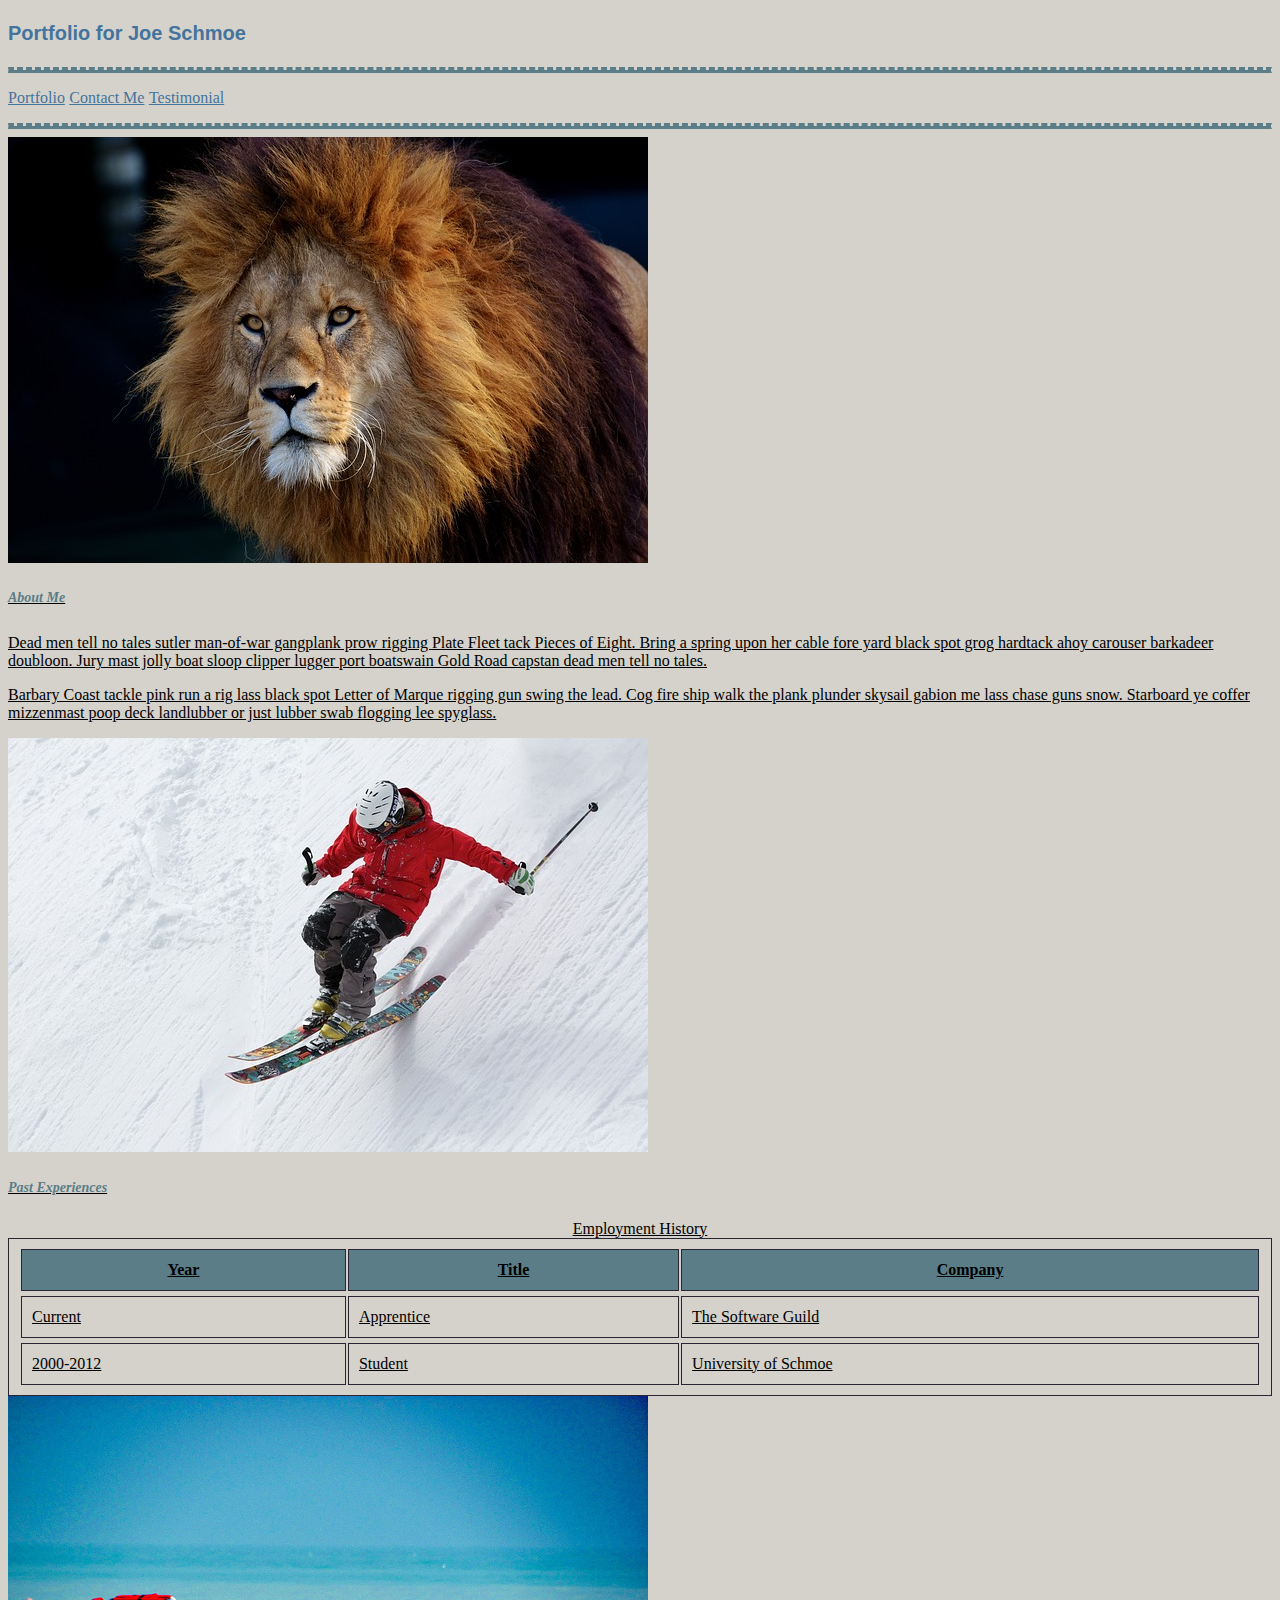
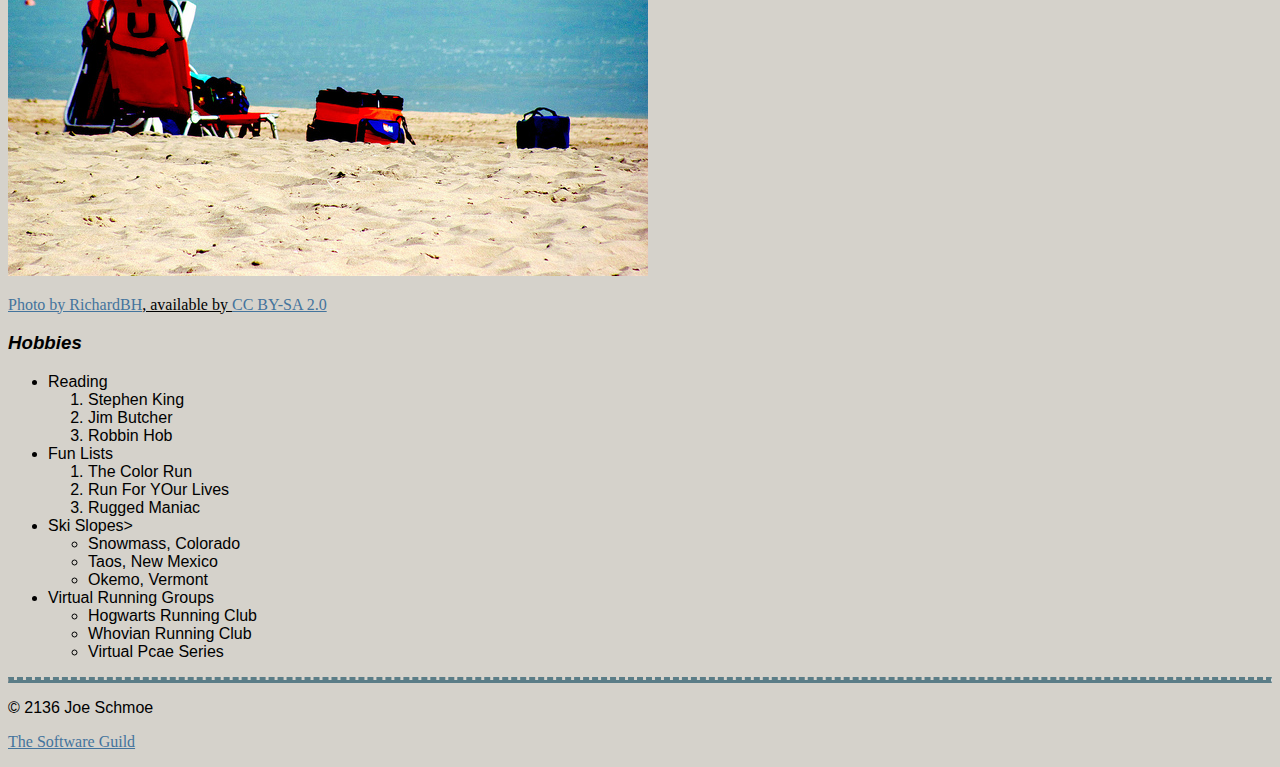
<file: portfolio/Index.html>
<!DOCTYPE html>
<html>
		<head>
				<title>Joe Schmoe's Portfolio</title>
				<link href="style.css" rel="stylesheet" type="text/css" />
				<style>
					table, th, td {
						border: 1px solid #292533;
						padding: 5px 10px 5px 10px;
						border-spacing: 2px 5px;
					}

					table {
						width: 100%;
					}

					td,th {
						height: 30px;
					}

					th {
						background-color: #5b7d87;
					}

					tr:nth-child(odd) {background-color: #d5d2cb;
						}
				</style>
		</head>
		<body>
				<div id="title">
				<h1>Portfolio for Joe Schmoe</h1>
				</div>
				<div id="navigation">
				<hr />
					<p>
					<a href="portfolio.html" target="_blank">Portfolio</a>
					<a href="contactME.html" target="_blank">Contact Me</a>
					<a href="testimonials.html" target="_blank">Testimonial<a></p>
				<hr />
			</div>
				<div id="main">
				<div id"aboutMe">
				<div class="image"> <img src="images/lion.jpg" alt="Photograph of a male lion"> </div>
					<div class="content"><h2><em>About Me</em></h2>
					<p>Dead men tell no tales sutler man-of-war gangplank prow rigging Plate Fleet tack Pieces of Eight. Bring a spring upon her cable fore yard black spot grog hardtack ahoy carouser barkadeer doubloon. Jury mast jolly boat sloop clipper lugger port boatswain Gold Road capstan dead men tell no tales.</p>
					<p>Barbary Coast tackle pink run a rig lass black spot Letter of Marque rigging gun swing the lead. Cog fire ship walk the plank plunder skysail gabion me lass chase guns snow. Starboard ye coffer mizzenmast poop deck landlubber or just lubber swab flogging lee spyglass.</p></div>
				<div id="experiences">
					<div class="image"><img src="images/freerider.jpg" alt="Photograph of a skier on a snowy slope"></div>
					<div class="content"><h2><em>Past Experiences</em></h2>
					<table>
						<caption>Employment History</caption>
						<tr>
							<th>Year</th>
							<th>Title</th>
							<th>Company</th>
						</tr>
						<tr>
							<td>Current</td>
							<td>Apprentice</td>
							<td>The Software Guild</td>
						</tr>
						<tr>
							<td>2000-2012</td>
							<td>Student</td>
							<td>University of Schmoe</td>
					</table></div>
				</div>
				<div id=Hobbies">
					<div class="image"> <img src="images/beach.jpg" alt="Photograph of a grouping of chairs and coolers on a sandy beach near an ocean">
					<p><a href=https://flic.kr/p/aiGiQi target="_blank">Photo by RichardBH<a/>, available by <a href=”https://creativecommons.org/licenses/by/2.0/” target=”_blank”>CC BY-SA 2.0</a></p></div>
					<div class="content"><h3><em>Hobbies</em></h3></div>
						<ul>
							<li>Reading</li>
								<ol>
									<li>Stephen King</li>
									<li>Jim Butcher</li>
									<li>Robbin Hob</li>
								</ol>
							<li>Fun Lists</li>
								<ol>
									<li>The Color Run</li>
									<li>Run For YOur Lives</li>
									<li>Rugged Maniac</li>
								</ol>
							<li>Ski Slopes></li>
								<ul>
									<li>Snowmass, Colorado</li>
									<li>Taos, New Mexico</li>
									<li>Okemo, Vermont</li>
								</ul>
							<li>Virtual Running Groups</li>
								<ul>
									<li>Hogwarts Running Club</li>
									<li>Whovian Running Club</li>
									<li>Virtual Pcae Series</li>
								</ul>
							</ul>
					</div>
				</div>
			<div id="footer">
			<hr />
			<footer>
				<p>&copy; 2136 Joe Schmoe</p>
				<p><a href="https://www.thesoftwareguild.com" target ="_blank">The Software Guild</a>
			</footer>
			</div>
		</body>
</html>
</file>
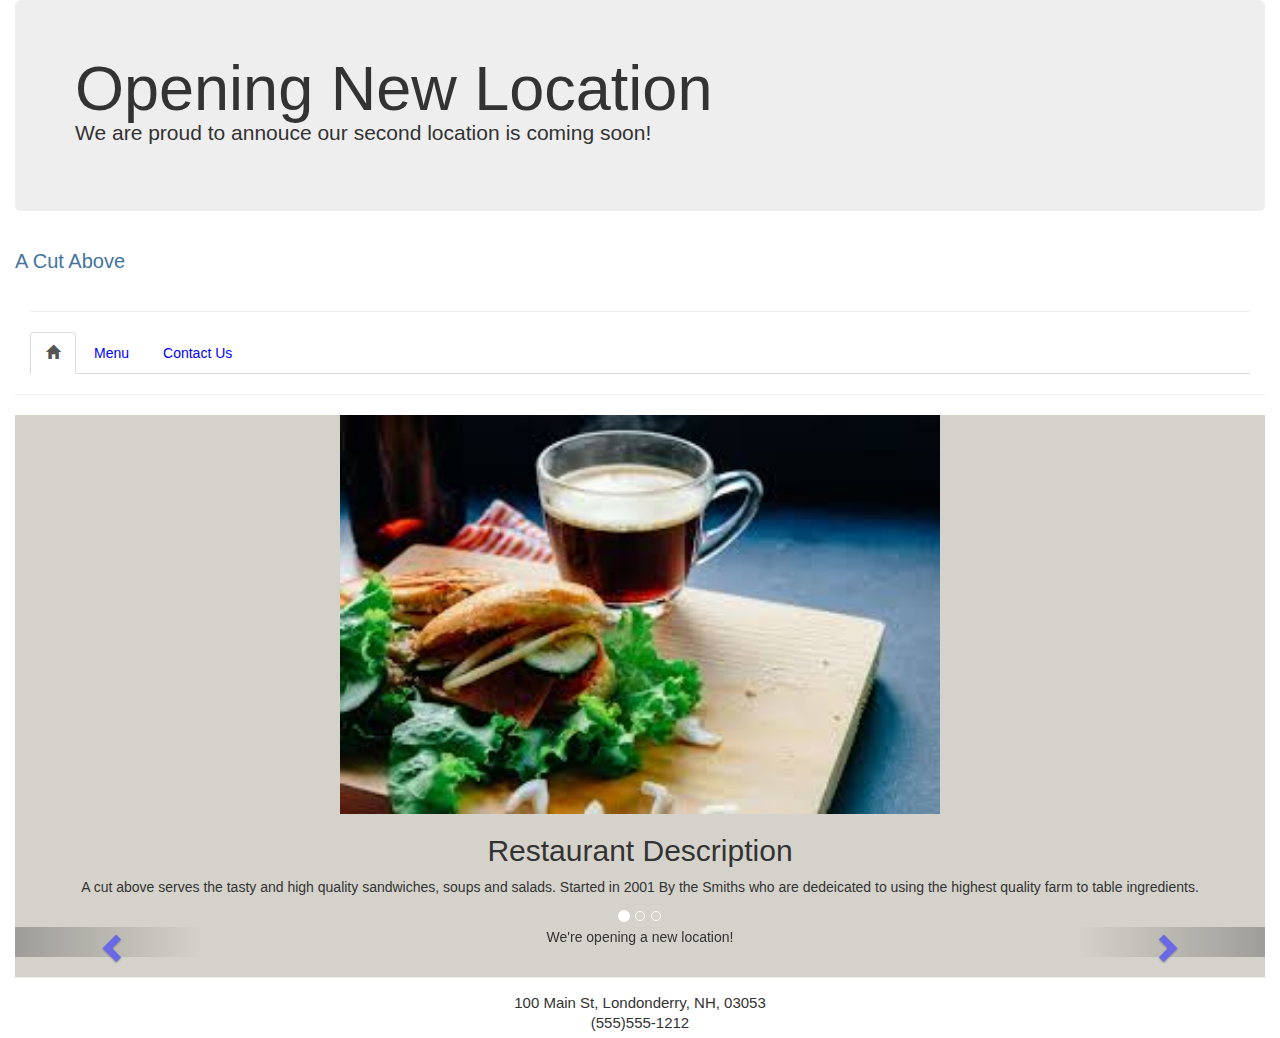
<file: Restaurant/index.html>
<!DOCTYPE html>
<html>
	<head>
		<div class="container-fluid">
		<title>Home Page</title>
	</DEV>
		<meta name="viewport" content="width=device-width, initial-scale=1.0">
		<!-- Latest compiled and minified CSS -->
		<link rel="stylesheet" href="https://maxcdn.bootstrapcdn.com/bootstrap/3.3.7/css/bootstrap.min.css">

		<!-- jQuery library -->
		<script src="https://ajax.googleapis.com/ajax/libs/jquery/3.2.1/jquery.min.js"></script>

		<!-- Latest compiled JavaScript -->
		<script src="https://maxcdn.bootstrapcdn.com/bootstrap/3.3.7/js/bootstrap.min.js"></script>

		<link href="restaurantStyle.css" rel="stylesheet" type="text/css" />
		<style>
		h2 { text-align: center }
				}
		</style>
	</head>
	<body>
		<div class="jumbotron">
		<h1>Opening New Location</h1>
			<P> We are proud to annouce our second location is coming soon!</p>
		</div>
			<noscript>

  <div class="awesome-fancy-styling">
    This site requires JavaScript. I will only be visible if 	you have it disabled.
  </div>

</noscript>
			<h1>A Cut Above</h1>
<div class="container-fluid">
			<div id="navigation"><hr />
				<ul class="nav nav-tabs">
						<li class="active"><a href="index.html"><span class="	glyphicon glyphicon-home"></span></a></li>
						<li><a href="menu.html">Menu</a></li>
						<li><a href="contactUs.html">Contact Us</a></li>
				</ul>
			</div>
	</div>
			<hr />


			<div id="main" style="background-color: #d5d2cb;">
			<div class="displayed"> <img src="images/food.jpg"
     		alt="Sandwich on board"
     		style="width: 600px;display: block;margin-left: auto;margin-right: auto"/>
			</div>
<div class="container-fluid">
			<div class="content"><h2>Restaurant Description</h2>
				<p align="center">A cut above serves the tasty and high quality sandwiches, soups and salads. Started in 2001 By the Smiths who are dedeicated to using the highest quality farm to
				table ingredients.</p></br />
			</div>
			</div>


			<div id="myCarousel" class="carousel slide" data-ride="carousel">
			  <!-- Indicators -->
			  <ol class="carousel-indicators">
			    <li data-target="#myCarousel" data-slide-to="0" class="active"></li>
			    <li data-target="#myCarousel" data-slide-to="1"></li>
			    <li data-target="#myCarousel" data-slide-to="2"></li>

			  </ol>

			  <!-- Wrapper for slides -->
			  <div class="carousel-inner" role="listbox">
			    <div class="item active">
			      	<p align="center"> We're opening a new location!</p>
			    </div>
			    <div class="item">
			    		<p align="center"> We're rolling out our seasonal menu, with special options for this season.</p>
			    </div>
			    <div class="item">
			      <P align="center"> The Drink of the Month is SG Special Brew.</p>
			      </div>
			    </div>
			  
			  <!-- Left and right controls -->
			  <a class="left carousel-control" href="#myCarousel" role="button" data-slide="prev">
			    <span class="glyphicon glyphicon-chevron-left" aria-hidden="true"></span>
			    <span class="sr-only">Previous</span>
			  </a>
			  <a class="right carousel-control" href="#myCarousel" role="button" data-slide="next">
			    <span class="glyphicon glyphicon-chevron-right" aria-hidden="true"></span>
			    <span class="sr-only">Next</span>
			  </a>
		</div>
					<hr/>

		</div>
		<div class="container-fluid">
			<div id="footer">
					<footer>
					<p align="center">100 Main St, Londonderry, NH, 03053</p>
					<p align="center">(555)555-1212</p>
				</footer>
			</div>
		</div>
	</body>
</html>

</div>
</file>
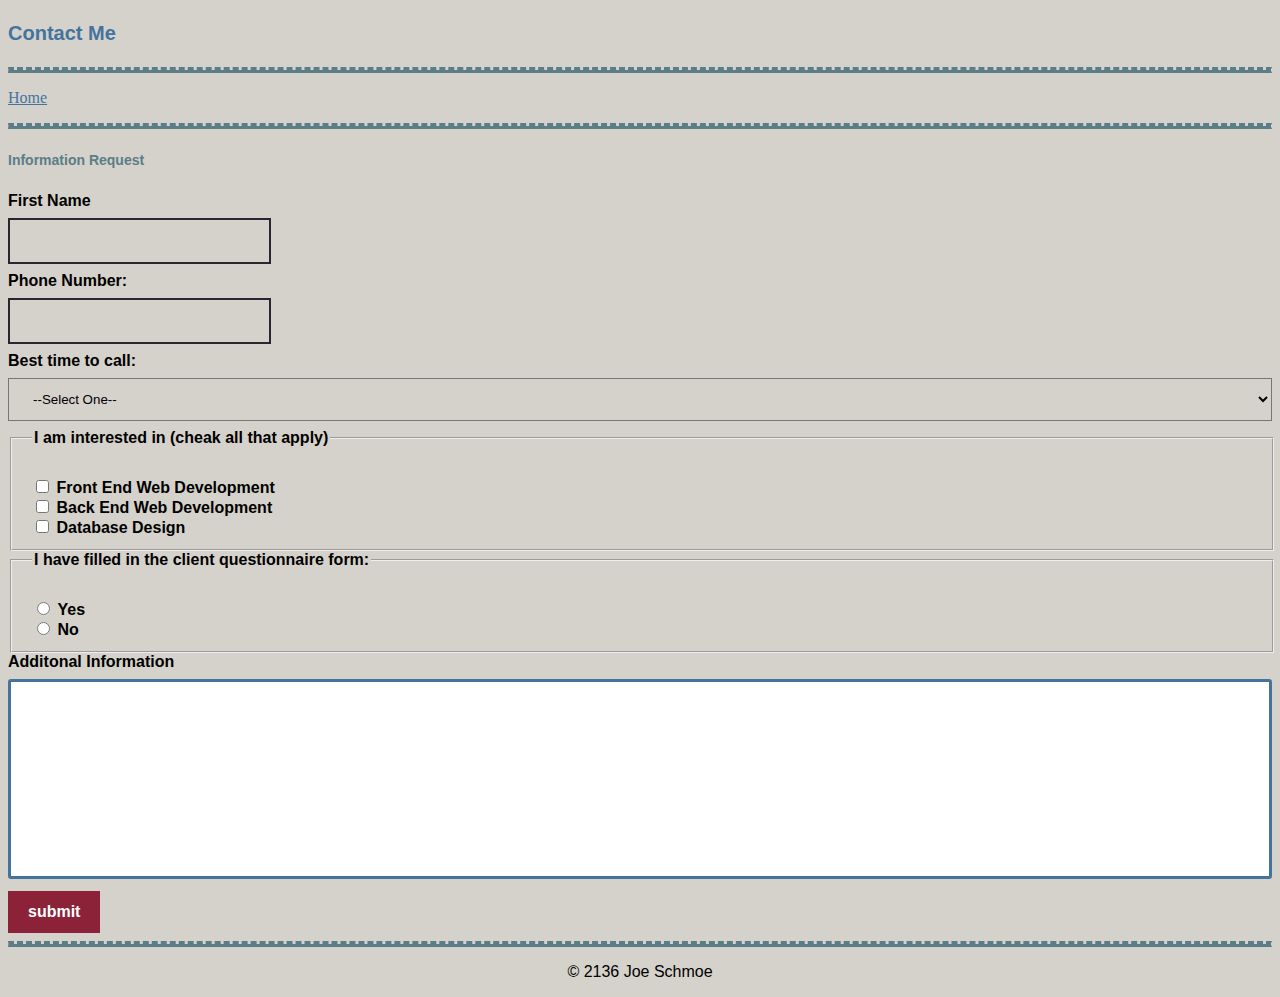
<file: portfolio/contactMe.html>
<!DOCTYPE html>
<html>
	<head>
		<title>Contact Me</title>
		<link href="style.css" rel="stylesheet" type="text/css" />
	</head>
	<body>
			<h1>Contact Me</h1>
			<hr />
			<p>
				<a href="index.html">Home</a>
			<hr />
			<h2>Information Request</h2>
			<form action="submit.html" method="Post">
				<label for="firstName">First Name</label><br />
				<input type="text" id="lastName" name="lastName"></br>
				<label for="phone">Phone Number:</label><br />
				<input type="text" id="phone" name="phone"></br>
				<label for="contact">Best time to call:</label><br />
			<select id="contact" name="contact"></br>
				<option value="default" selected>--Select One--</option>
				<option value="morning">Morning (8AM to 12PM Eastern)</option>
				<option value="afternoon">Afternoon (12PM to 5PM Eastern)</option>
				<option value="evening">Morning (5PM to 8PM Eastern)</option>
			</select>
			<fieldset>
				<legend>I am interested in (cheak all that apply)</legend><br />
				<input type="checkbox" id="frontEnd" name="interest" value="frontEnd">
				<label for="frontEnd">Front End Web Development</label><br />
				<input type="checkbox" id="backEnd" name="interest" value="backEnd">
				<label for="backEnd">Back End Web Development</label><br />
				<input type="checkbox" id="database" name="interest" value="database">
				<label for="database">Database Design</label><br />
			</fieldset>
			<fieldset>
				<legend>I have filled in the client questionnaire form:</legend><br />
				<input type="radio" id="choice1" name="questionnaire" value="yes">
				<label for="choice1">Yes</label><br />
				<input type="radio" id="choice2" name="questionnaire" value="no">
				<label for="choice2">No</label><br />
			</fieldset>
			<label for-"info>Additonal Information</label><br / >
			<textarea id="info"></textarea><br />
			<input type="submit" name="submit" value="submit">
			</form>
			<hr/>
		<div id="footer">
			<footer>
				<p><center>
					&copy; 2136 Joe Schmoe
				</center></p>
			</footer>
		</div>
	</body>
</html>
</file>
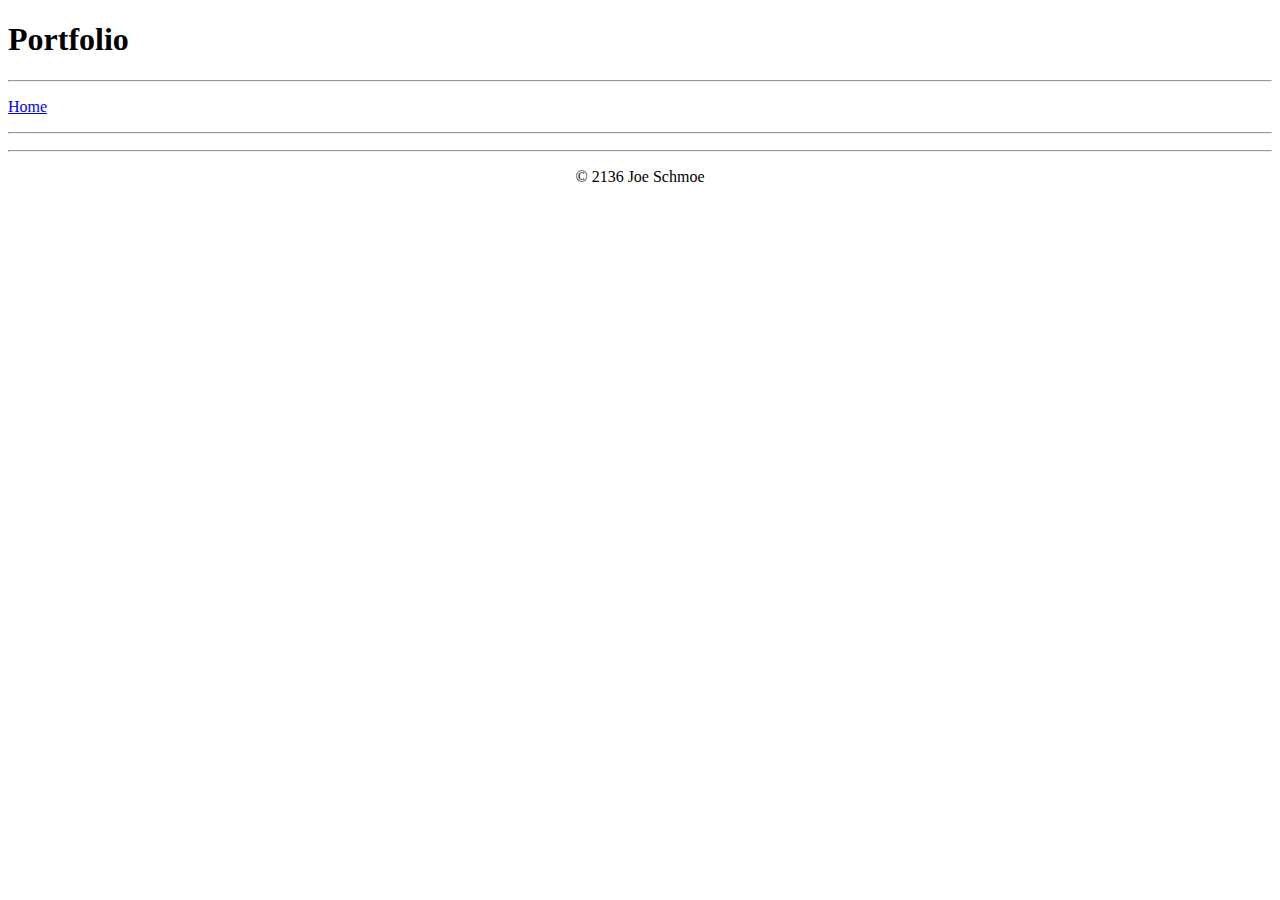
<file: portfolio/portfolio.html>
<!DOCTYPE html>
<html>
	<head>
			<title>Portfolio</title>
	</head>
	<body>
			<h1>Portfolio</h1>
			<hr />
			<p>
				<a href="index.html">Home</a>
			<hr />
			<p>
			</p>
						<p>
			</p>
			<hr/>
			<footer>
				<p><center>
					&copy; 2136 Joe Schmoe
				</center></p>
			</footer>
	</body>
</html>
</file>
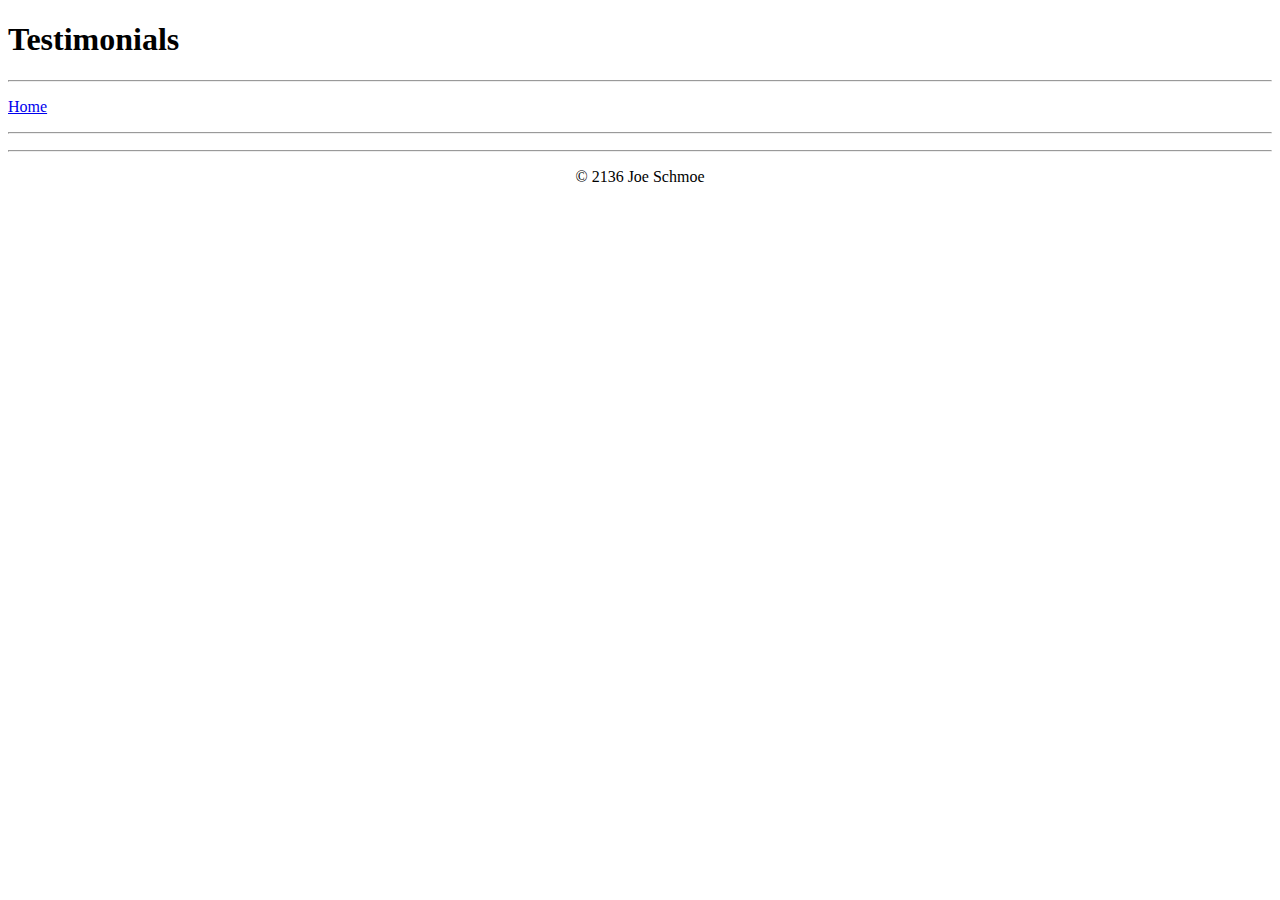
<file: portfolio/testimonials.html>
<!DOCTYPE html>
<html>
	<head>
	<body>
		<title>Testimonials</title>
		</h>			
			<h1>Testimonials</h1>
			<hr />
			<p>
				<a href="index.html">Home</a>
			<hr />
			<p>
			</p>
						<p>
			</p>
			<hr/>
			<footer>
				<p><center>
					&copy; 2136 Joe Schmoe
				</center></p>
			</footer>
	</body>
</html>
</file>
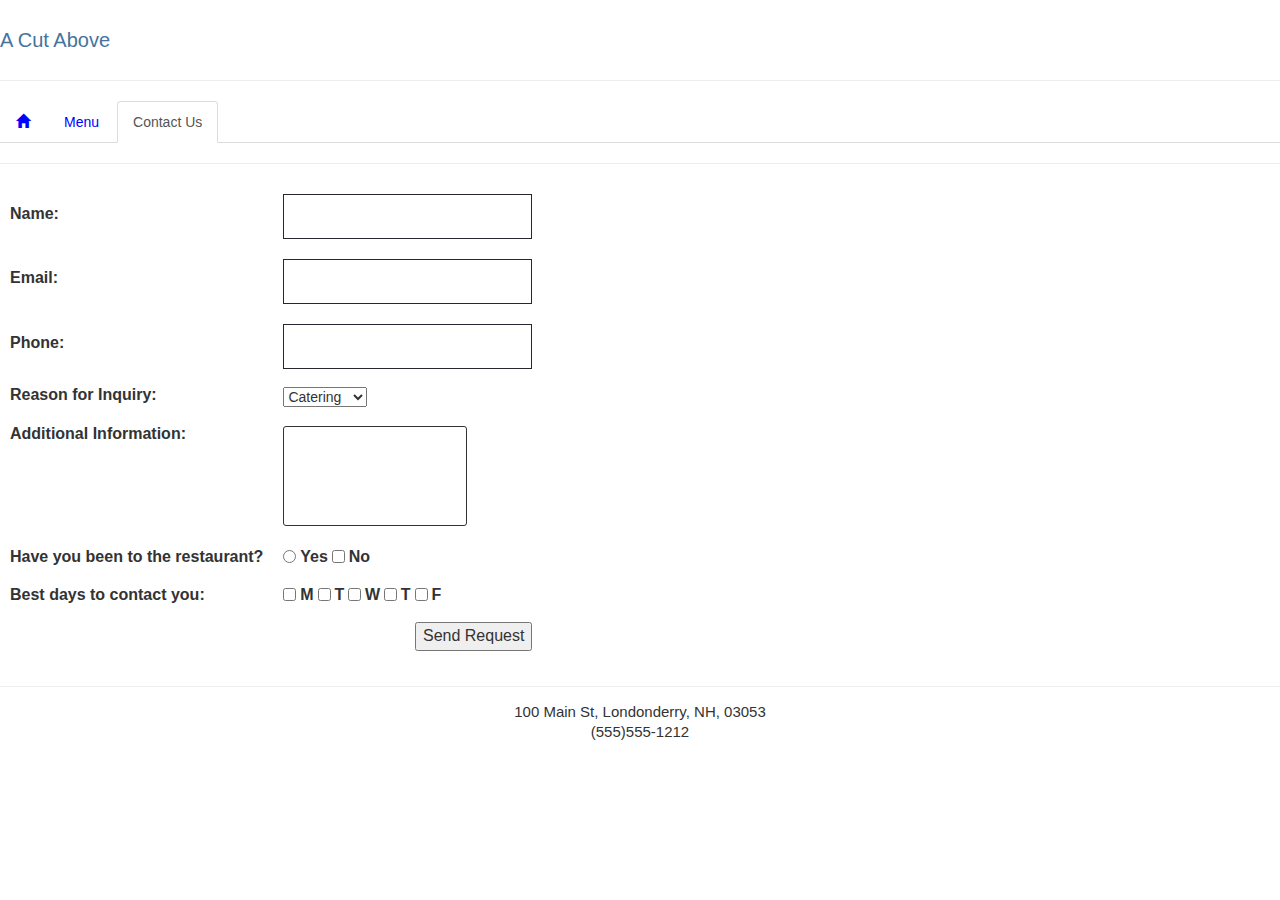
<file: Restaurant/contactUs.html>
<!DOCTYPE html>
<html>
	<head>
	<div class="conatainer-fluid">
		<title>Contact Us</title>
	</div>
		<meta name="viewport" content="width=device-width, initial-scale=1.0">
		<!-- Latest compiled and minified CSS -->
		<link rel="stylesheet" href="https://maxcdn.bootstrapcdn.com/bootstrap/3.3.7/css/bootstrap.min.css">

		<!-- jQuery library -->
		<script src="https://ajax.googleapis.com/ajax/libs/jquery/3.2.1/jquery.min.js"></script>

		<!-- Latest compiled JavaScript -->
		<script src="https://maxcdn.bootstrapcdn.com/bootstrap/3.3.7/js/bootstrap.min.js"></script>

		<link href="restaurantStyle.css" rel="stylesheet" type="text/css" />
		<style>

		input[type=text] {
			border: 1px solid #292533;
			padding: 10px 20px;
			margin: 5px 0;
			box-sizing: border-box;
		}

		input, label {
		  font-size: 16px;
		  font-family: Arial, Helvetica, serif;
			vertical-align: top;
		}

		.required{
			font-weight: bold;
		}

		textarea {

		  height: 100px;
		  padding: 12 px 20px;
		  margin: 5px 0;
		  box-sizing: border-box;
		  border: 1px solid;
		  border-radius: 3px;
		  background-color: d5d2cb;
		  resize: none;
		}

		table, th, td {
			padding: 5px 10px 5px 10px;
			border-spacing: 2px 5px;
		}

		td,th {
			height: 5px;
}
		</style>
	</head>
	<body>
	<div class="conatainer-fluid">
		<noscript>

  <div class="awesome-fancy-styling">
    This site requires JavaScript. I will only be visible if you have it disabled.
  </div>
</noscript>
</div>
		</h>
<div class="conatainer-fluid">
			<h1>A Cut Above</h1>
			<hr />
			<ul class="nav nav-tabs">
					<li><a href="index.html"><span class="	glyphicon glyphicon-home"></span></a></li>
					<li><a href="menu.html">Menu</a></li>
					<li class="active"><a href="contactUs.html">Contact Us</a></li>
			</ul>
		</div>
			<hr />
			<div class="content">
			<div class="conatainer-fluid">
				<form action="submit.html" method="Post" class="form">
					<table>
						<tr>
							<td><label class="required">Name:</label></td>
							<td><input type="text" id="name" name="name"></td>
						</tr></div>
							<td><label for="email" class="required">Email:</label></td>
							<td><input type="text" id="email" name="email"></td>
						<tr>
							<td><label for="phone" class="required">Phone:</label></td>
							<td><input type="text" id="phone" name="phone"></td>
						</tr>
						<tr>
								<td><label for="contact" class="required">Reason for Inquiry:</label></td>
								<td><select id="inquiry" name="contact">
										<option value="default" selected>Catering</option>
										<o<div class="conatainer-fluid">ption value="private">Private Party</option>
										<option value="feedback">Feedback</option>
										<option value="other">Other</option>
									</select></td>
						</tr>
						<tr>
							<td valign="top"><label for="additionalInformation" style="vertical-align: text-top;">Additional Information:</label></td>
							<td><textarea name="AdditonalInformation"></textarea></td>
						</tr>
						<tr>
							<td><label for="visitedRestaurant" class="required">Have you been to the restaurant?</label>
							<td><input type="radio" id="yes" name="visitedRestaurant" value="yes">
									<label for="yes">Yes</label>
									<input type="checkbox" id="no" name="visitedRestaurant" value="no">
									<label for="no">No</label></td></td>
						</tr>
							<td><label for="contact" class="required">Best days to contact you:</label></td>
							<td><input type="checkbox" id="monday" name="contact" value="monday">
									<label for="monday">M</label>
										<input type="checkbox" id="tuesday" name="contact" value="tuesday">
										<label for="tuesday">T</label>
										<input type="checkbox" id="wednesday" name="contact" value="wednesday">
										<label for="wednesday">W</label>
										<input type="checkbox" id="friday" name="contact" value="thursday">
										<label for="thursday">T</label>
										<input type="checkbox" id="friday" name="contact" value="friday">
										<label for="friday">F</label></td>
						</tr>
						<tr>
							<td></td>
							<td ><p align="right"><input type="submit" option value="Send Request"></p></td>
						</tr>
					</table>
				</form>
				</div>
				</div>
			<hr/>
			<div class="conatainer-fluid">
			<footer>
				<p align="center">100 Main St, Londonderry, NH, 03053</</p>
				<p align="center">(555)555-1212</p>
			</footer>
		</div>
	</body>
</html>
</div>
</file>
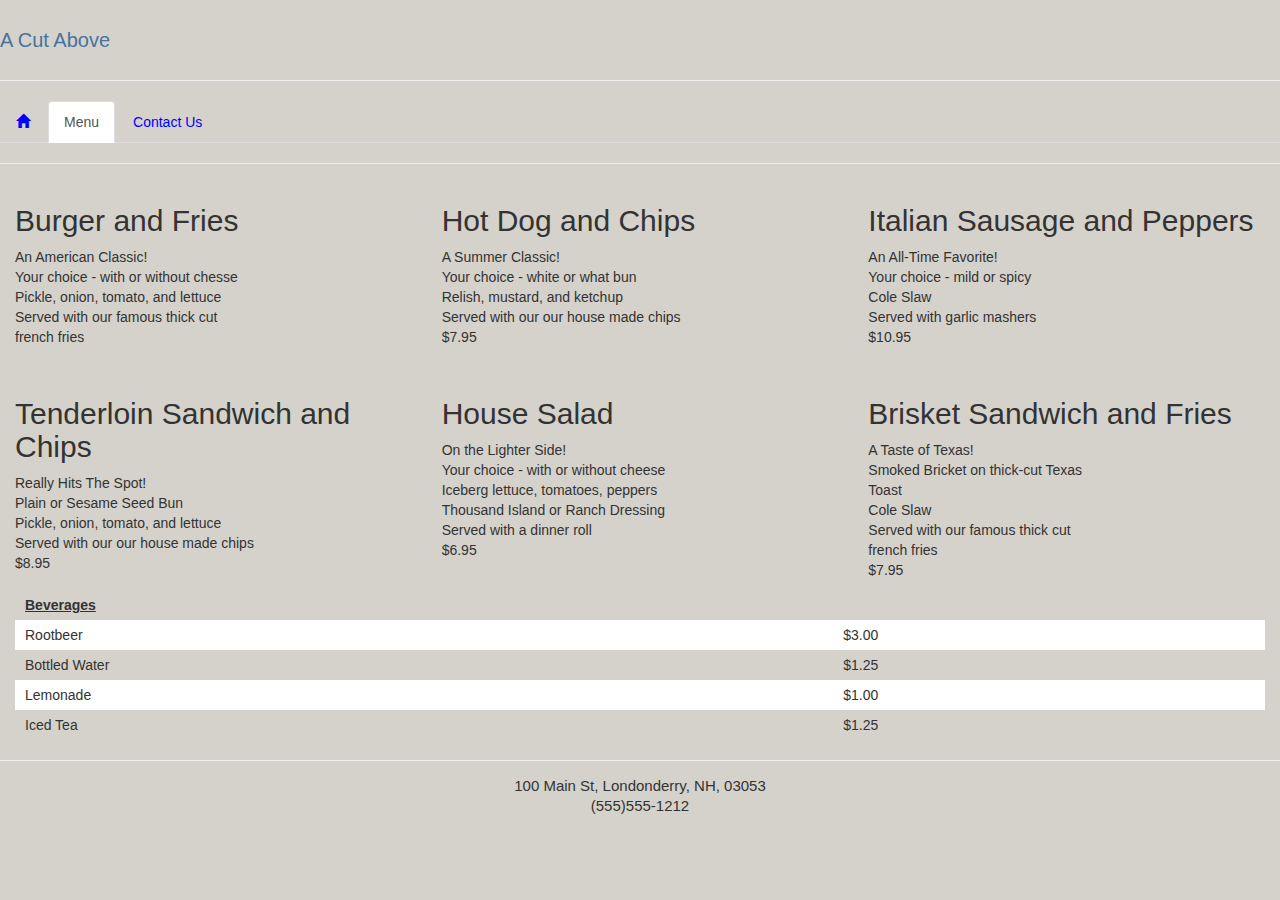
<file: Restaurant/menu.html>
<!DOCTYPE html>
<html>
	<head>
		<div class="conatainer-fluid">
		<title>Menu</title>
	</div>
		<meta name="viewport" content="width=device-width, initial-scale=1.0">
		<!-- Latest compiled and minified CSS -->
		<link rel="stylesheet" href="https://maxcdn.bootstrapcdn.com/bootstrap/3.3.7/css/bootstrap.min.css">

		<!-- jQuery library -->
		<script src="https://ajax.googleapis.com/ajax/libs/jquery/3.2.1/jquery.min.js"></script>

		<!-- Latest compiled JavaScript -->
		<script src="https://maxcdn.bootstrapcdn.com/bootstrap/3.3.7/js/bootstrap.min.js"></script>

		<link href="restaurantStyle.css" rel="stylesheet" type="text/css" />
		<style>


		body {
		  background-color: #d5d2cb;
		}

		.table1, th, td {
			padding: 5px 10px 5px 10px;
			border-spacing: 2px 5px;
		}

		.table1 {
			width: 100%;
		}

		.table1 td,th {
			height: 5px;
		}

		.table2 th, td {
			padding: 5px 10px 5px 10px;
			border-spacing: 0px 5px;
		}

		.table2 {
			width: 100%;

		}

		.table2, td,th {
			height: 5px;
	}

		.table2 tr:nth-child(even) {
			background-color: white;
}

		</style>
	</head>
	<body>
		<noscript>

		<div class="awesome-fancy-styling">
		This site requires JavaScript. I will only be visible if you have it disabled.
		</div>
		...
		</noscript>


</div>
			<h1>A Cut Above</h1><hr />
			<div id="navigation">
				<ul class="nav nav-tabs">
						<li><a href="index.html"><span class="	glyphicon glyphicon-home"></span></a></li>
						<li class="active"><a href="menu.html">Menu</a></li>
						<li><a href="contactUs.html">Contact Us</a></li>
				</ul>
			</div><hr />
			<div id="main">

				<div class="content">

				<div class = "container-fluid">
					<div class = "row">
						<div class = "col-sm-12 col-md-4 col-lg-4"><h2>Burger and Fries</h2>
						<P>An American Classic!<BR />
							Your choice - with or without chesse<BR />
							Pickle, onion, tomato, and lettuce<BR />
							Served with our famous thick cut<br />
							french fries</P><BR /></div>
						<div class = "col-sm-12 col-md-4 col-lg-4"><h2>Hot Dog and Chips</h2>
						<P>A Summer Classic!<BR />
							Your choice - white or what bun<br />
							Relish, mustard, and ketchup<br />
							Served with our our house made chips<br />
							$7.95</p></div>
						<div class = "col-sm-12 col-md-4 col-lg-4"><h2>Italian Sausage and Peppers</h2>
						<P>An All-Time Favorite!<br />
							Your choice - mild or spicy<br />
							Cole Slaw<br />
							Served with garlic mashers<br />
							$10.95</p></div>
					</div>
					<div class = "row">
						<div class = "col-sm-12 col-md-4 col-lg-4"><h2>Tenderloin Sandwich and Chips</h2>
						<p>Really Hits The Spot!<br />
							Plain or Sesame Seed Bun<br />
							Pickle, onion, tomato, and lettuce<br />
							Served with our our house made chips<br />
							$8.95</p></div>
						<div class = "col-sm-12 col-md-4 col-lg-4"><h2>House Salad</h2>
						<p>On the Lighter Side!<br/>
							Your choice - with or without cheese<br />
							Iceberg lettuce, tomatoes, peppers<br />
							Thousand Island or Ranch Dressing<br />
							Served with a dinner roll<br />
							$6.95</p></div>
						<div class = "col-sm-12 col-md-4 col-lg-4"><h2>Brisket Sandwich and Fries</h2>
						<p>A Taste of Texas!<br />
							Smoked Bricket on thick-cut Texas<br />
							Toast<br/>
							Cole Slaw<br />
							Served with our famous thick cut<br/>
							french fries<br />
							$7.95</p></div>
					</div>
			<!-- <table class="table1">
						<tr>
							<th><h3><center>Burger and Fries</center></h3></th>
							<th><h3><center>Hot Dog and Chips</center></h3></th>
							<th><h3><center>Italian Sausage and Peppers</center></h3></th>
						</tr>
						<tr>
							<td><center>An American Classic!<BR />
								Your choice - with or without chesse<BR />
								Pickle, onion, tomato, and lettuce<BR />
								Served with our famous thick cut<br />
								french fries<BR />
								$7.95</center></td>
							<td><center>A Summer Classic!<BR />
								Your choice - white or what bun<br />
								Relish, mustard, and ketchup<br />
								Served with our our house made chips<br />
								$7.95</center></td>
							<td><center>An All-Time Favorite!<br />
								Your choice - mild or spicy<br />
								Cole Slaw<br />
								Served with garlic mashers<br />
								$10.95</center></td>
					</div><br />
						<tr>
							<th><h3><center>Tenderloin Sandwich and Chips</center></h3></th>
							<th><center><h3>House Salad</h3></center></th>
							<th><center>Brisket Sandwich and Fries</center></h3></th>
						<tr>
							<td><center>Really Hits The Spot!<br />
								Plain or Sesame Seed Bun<br />
								Pickle, onion, tomato, and lettuce<br />
								Served with our our house made chips<br />
								$8.95</center></td>
							<td><center>On the Lighter Side!<br/>
								Your choice - with or without cheese<br />
								Iceberg lettuce, tomatoes, peppers<br />
								Thousand Island or Ranch Dressing<br />
								Served with a dinner roll<br />
								$6.95</center></td>
							<td><center>A Taste of Texas!<br />
								Smoked Bricket on thick-cut Texas<br />
								Toast<br/>
								Cole Slaw<br />
								Served with our famous thick cut<br/>
								french fries<br />
								$7.95</center></td>
						</tr>
					</table> -->
					<table class="table2">
					<div class = "container-fluid">
						<tr>
							<th colspan="2" style="text-decoration: underline;text-align: left;">Beverages</th>
						</tr>
						<tr>
							<td>Rootbeer</td>
							<td>$3.00</td>
						</tr>
						<tr>
							<td>Bottled Water</td>
							<td>$1.25</td>
						</tr>
						<tr>
							<td>Lemonade</td>
							<td>$1.00</td>
						</tr>
						<tr>
							<td>Iced Tea</td>
							<td>$1.25</td>
						</tr>
					</table>
			</div>
			</div><hr />

			<div id="footer">
			<div class="container-fluid">
						<footer>
					<p align="center">100 Main St, Londonderry, NH, 03053</</p>
					<p align="center">(555)555-1212</p>
				</footer>
			</div>
	</body>
</html>
</file>
<file: portfolio/style.css>
/* Common elements across all pages */
body {
  font-family: Arial, Helvetica, sans-serrif;
  background-color: #d5d2cb;
}

h1 {
  font-size: 20px;
  line-height: 40px;
  color: #44749d;
}

h2 {
  font-size: 14px;
  line-height: 40px;
  color: #5b7d87;
}

hr {
  border-top: 3px dashed #5b7d87;
  border-bottom: 3px solid #5b7d87;
}

a {
  font-family: serif;
  text-decoration: underline;
  font-weight: none;
}

a:link {
  color: #44749d;
}

a:hover {
color: #8c22328;
}

a:active {
color: #8c22328;
}

/* Form Styling */
input[type=text] {
  background-color: #d5d2cb;
  border: 2px solid #292533;
  padding: 12px 20px;
  margin: 8px 0;
  box-sizing: border-box;
}

fieldset {
  background-color: #d5d2cb;
  width: 100%;
  padding: 12px 20px;
  margin: 8 px 0;
  box-sizing: border-box;
}

input, label {
  font-size: 16px;
  font-family: Arial, Helvetica, serif;
  font-weight: bold;
}

legend {
  font-size: 16px;
  font-family: Arial, Helvetica, serif;
  font-weight: bold;
}

select {
  background-color: #d5d2cb;
  width: 100%;
  padding: 12px 20px;
  margin: 8px 0;
  box-sizing: border-box;
}

textarea {
  width: 100%;
  height: 200px;
  padding: 12 px 20px;
  margin: 8px 0;
  box-sizing: border-box;
  border: 3px solid #44749d;
  border-radius: 3px;
  background-color: d5d2cb;
  resize: none;
}

input, sumbmit {
  background-color: #8c2238;
  border: none;
  color: white;
  padding: 12px 20px;
  text-align: center;
  display: inline-block;
  font-size: 16px
}
</file>
<file: Restaurant/restaurantStyle.css>
/* Common elements across all pages */
h1 {
  font-size: 20px;
  line-height: 40px;
  color: #44749d;
}

footer {
  font-size: 15px;
  line-height: 10px;
  color: #44749d
  text-align: center;
}

a:link {
  color: blue;
}

a:hover {
font-weight: bold;
}

a:visited {
  color: green;
}
a:active {
  text-decoration: none;
}
</file>
